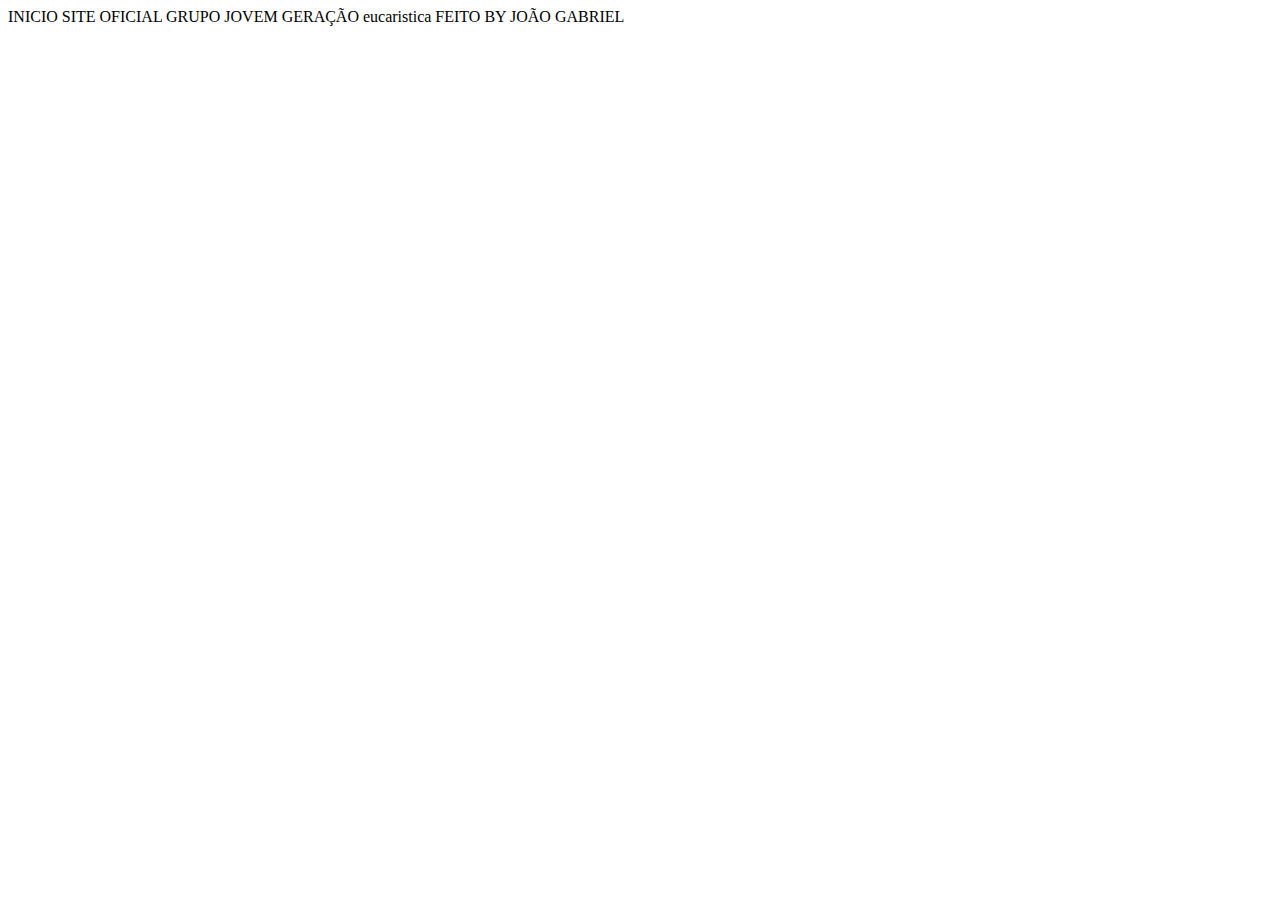
<file: joao.html>
<!DOCTYPE html>
<html lang="en">
<head>
    <meta charset="UTF-8">
    <meta name="viewport" content="width=device-width, initial-scale=1.0">
    <title>Document</title>
</head>
<body>
    INICIO 
    SITE OFICIAL GRUPO JOVEM GERAÇÃO eucaristica    
    FEITO BY JOÃO GABRIEL
</body>
</html>
</file>
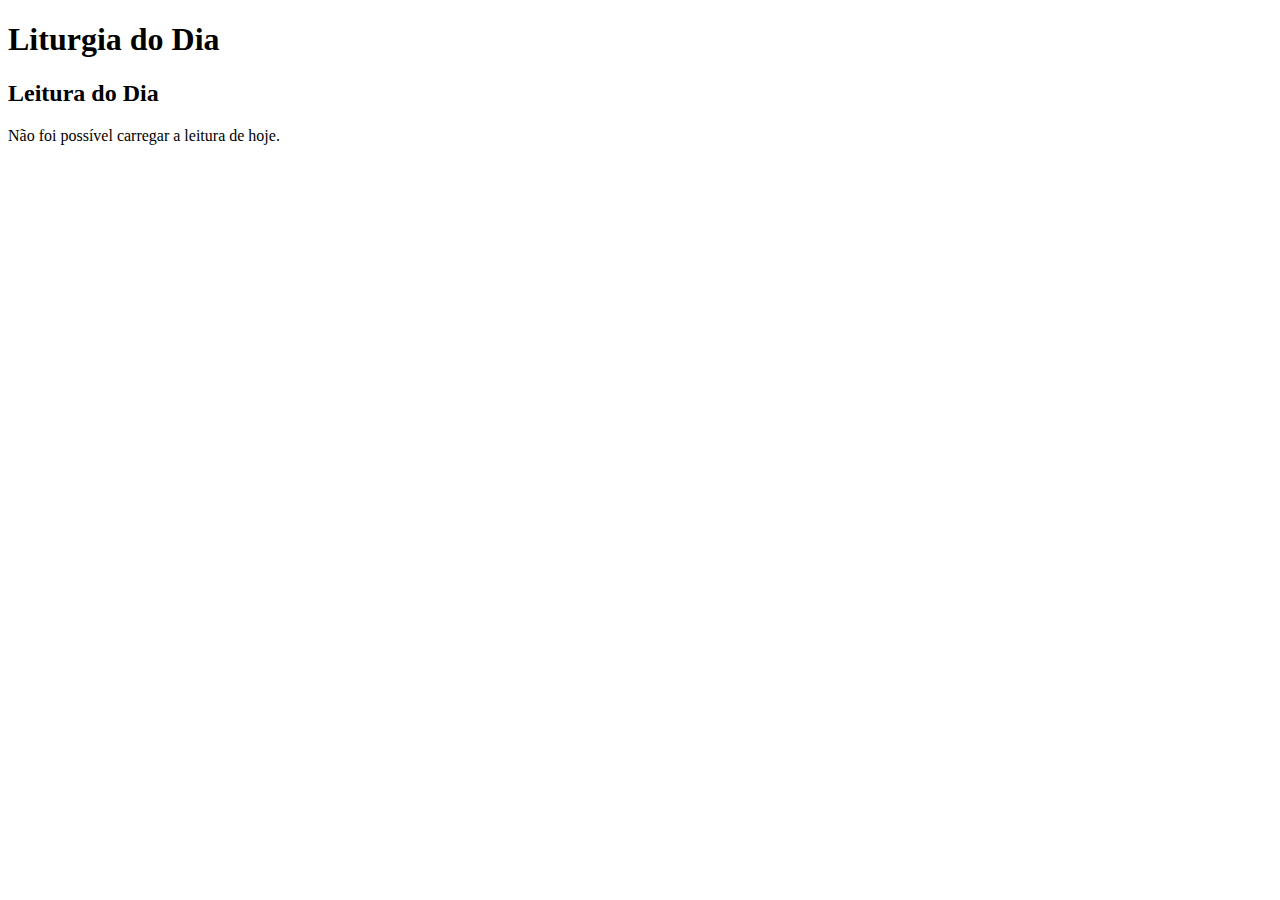
<file: leitura.html>
<!DOCTYPE html>
<html lang="pt-BR">
<head>
    <meta charset="UTF-8">
    <meta name="viewport" content="width=device-width, initial-scale=1.0">
    <title>Liturgia Diária</title>
</head>
<body>
    <header>
        <h1>Liturgia do Dia</h1>
    </header>
    <main>
        <section id="leitura-do-dia">
            <h2>Leitura do Dia</h2>
            <p id="leitura"></p>
        </section>
    </main>

    <script>
        async function fetchLeituraDoDia() {
            try {
                const corsProxyUrl = "https://cors-anywhere.herokuapp.com/"; // Proxy
                const apiUrl = "https://api-liturgia-diaria.vercel.app/"; // API Liturgia

                // Fazer a requisição com CORS
                const response = await fetch(corsProxyUrl + apiUrl, {
                    method: 'GET',
                    headers: {
                        'X-Requested-With': 'XMLHttpRequest',
                        'Origin': 'http://127.0.0.1:5500'  // Alterar para seu domínio se necessário
                    }
                });

                // Transformando a resposta em JSON
                const data = await response.json();

                // Log para verificar a resposta da API
                console.log(data); // Verifique no console os dados retornados pela API

                // Acessando os dados corretos do objeto "today"
                const today = data.today || {};

                const date = today.date || "Data não disponível";
                const title = today.entry_title || "Título não disponível";
                const readings = today.readings || {};

                // Mostrar o objeto de leituras no console para depuração
                console.log("Leituras:", readings);

                // Verificar se as leituras existem e são válidas
                const firstReading = readings.first ? readings.first.texto : "Primeira leitura não disponível";
                const secondReading = readings.second ? readings.second.texto : "Segunda leitura não disponível";

                // Exibindo os dados no HTML
                const leituraElement = document.getElementById("leitura");
                leituraElement.innerHTML = `
                    <strong>${date}</strong><br>
                    <em>${title}</em><br><br>
                    <strong>Primeira Leitura:</strong> ${firstReading}<br>
                    <strong>Segunda Leitura:</strong> ${secondReading}
                `;
            } catch (error) {
                console.error("Erro ao carregar a leitura do dia:", error);
                document.getElementById("leitura").innerText = "Não foi possível carregar a leitura de hoje.";
            }
        }

        // Chamando a função quando a página for carregada
        document.addEventListener("DOMContentLoaded", fetchLeituraDoDia);
    </script>
</body>
</html>
</file>
